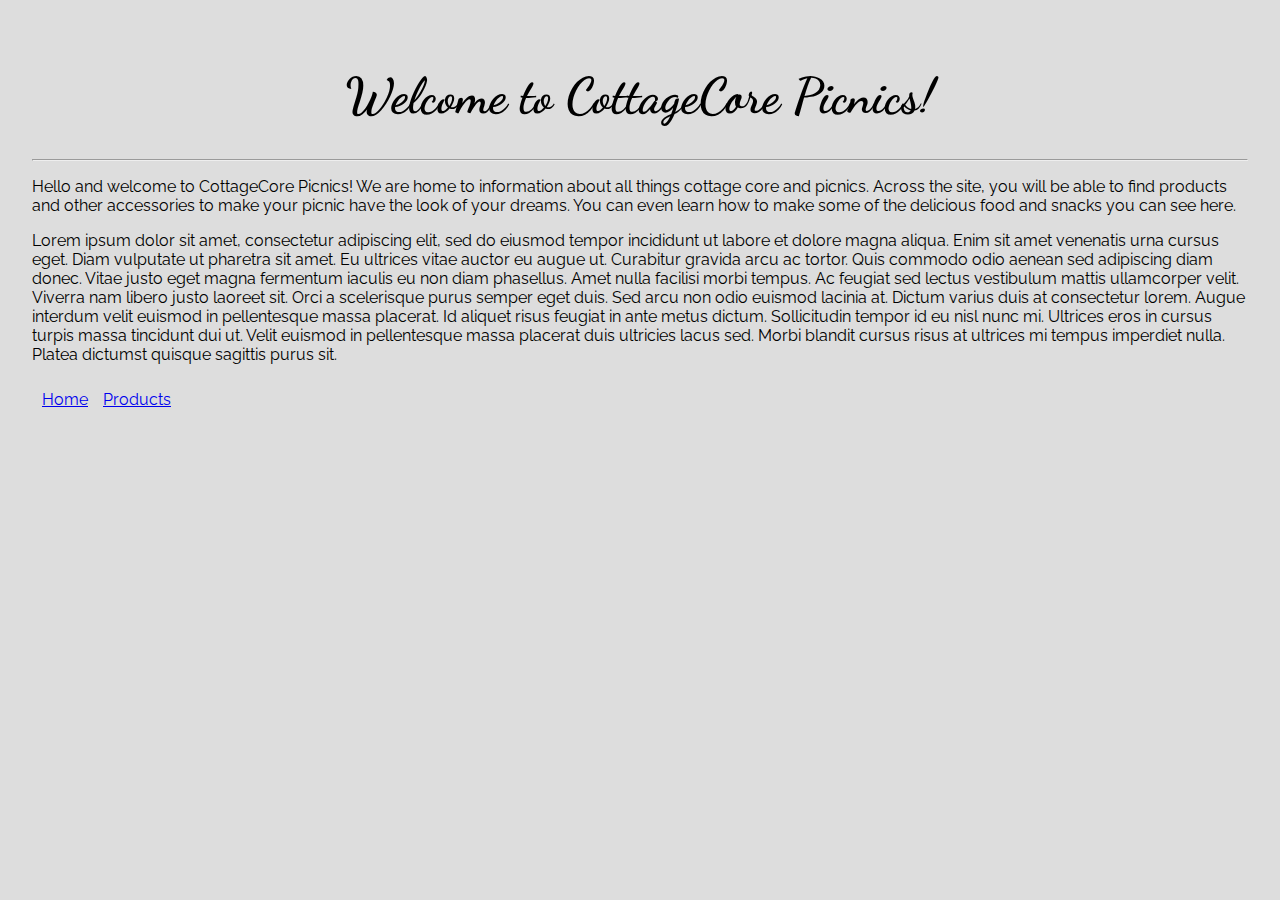
<file: index.html>
<!DOCTYPE html>
<html>
	<head><title>CottageCore Picnics</title><head>
	<link href="https://fonts.googleapis.com/css2?family=Dancing+Script&family=Raleway&display=swap" rel="stylesheet">
	<link rel="stylesheet" href="styles.css">
	
	<body>
		<h1>Welcome to CottageCore Picnics!</h1>
		<hr>
			<nav> 
				<table cellspacing="5" cellpadding="5"> 
				<tr>
				<td><a href="index.html">Home</a></td>
				<td><a href="products.html">Products</a></td>
				</tr>
		<p> Hello and welcome to CottageCore Picnics! We are home to information about all things cottage core and picnics. 
		Across the site, you will be able to find products and other accessories to make your picnic have the look of your dreams. 
		You can even learn how to make some of the delicious food and snacks you can see here. 
		</p>
		
		<p>Lorem ipsum dolor sit amet, consectetur adipiscing elit, sed do eiusmod tempor incididunt ut labore et dolore magna aliqua. Enim sit amet venenatis urna cursus eget. Diam vulputate ut pharetra sit amet. Eu ultrices vitae auctor eu augue ut. Curabitur gravida arcu ac tortor. Quis commodo odio aenean sed adipiscing diam donec. Vitae justo eget magna fermentum iaculis eu non diam phasellus. Amet nulla facilisi morbi tempus. Ac feugiat sed lectus vestibulum mattis ullamcorper velit. Viverra nam libero justo laoreet sit. Orci a scelerisque purus semper eget duis. Sed arcu non odio euismod lacinia at. Dictum varius duis at consectetur lorem. Augue interdum velit euismod in pellentesque massa placerat. Id aliquet risus feugiat in ante metus dictum. Sollicitudin tempor id eu nisl nunc mi. Ultrices eros in cursus turpis massa tincidunt dui ut. Velit euismod in pellentesque massa placerat duis ultricies lacus sed. Morbi blandit cursus risus at ultrices mi tempus imperdiet nulla. Platea dictumst quisque sagittis purus sit.</p>
		
	</body>
</html>
</file>
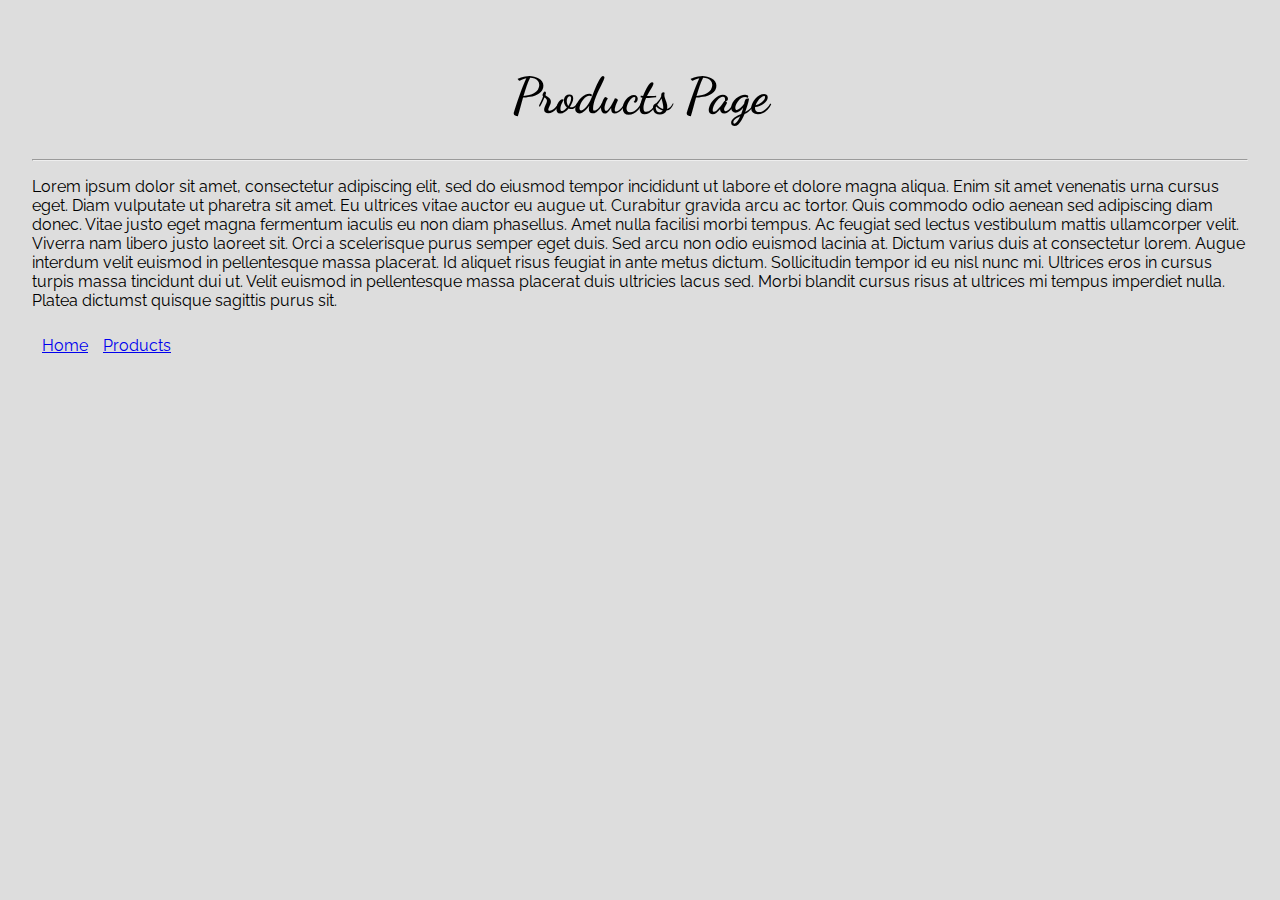
<file: products.html>
<!DOCTYPE html>
<html>
	<head><title>CottageCore Picnics</title><head>
	<link href="https://fonts.googleapis.com/css2?family=Dancing+Script&family=Raleway&display=swap" rel="stylesheet">
	<link rel="stylesheet" href="styles.css">
	<body>
		<h1>Products Page</h1>
		<hr>
		<nav> 
			<table cellspacing="5" cellpadding="5"> 
			<tr>
			<td><a href="index.html">Home</a></td>
			<td><a href="products.html">Products</a></td>
			</tr>
		<p> Lorem ipsum dolor sit amet, consectetur adipiscing elit, sed do eiusmod tempor incididunt ut labore et dolore magna aliqua. Enim sit amet venenatis urna cursus eget. Diam vulputate ut pharetra sit amet. Eu ultrices vitae auctor eu augue ut. Curabitur gravida arcu ac tortor. Quis commodo odio aenean sed adipiscing diam donec. Vitae justo eget magna fermentum iaculis eu non diam phasellus. Amet nulla facilisi morbi tempus. Ac feugiat sed lectus vestibulum mattis ullamcorper velit. Viverra nam libero justo laoreet sit. Orci a scelerisque purus semper eget duis. Sed arcu non odio euismod lacinia at. Dictum varius duis at consectetur lorem. Augue interdum velit euismod in pellentesque massa placerat. Id aliquet risus feugiat in ante metus dictum. Sollicitudin tempor id eu nisl nunc mi. Ultrices eros in cursus turpis massa tincidunt dui ut. Velit euismod in pellentesque massa placerat duis ultricies lacus sed. Morbi blandit cursus risus at ultrices mi tempus imperdiet nulla. Platea dictumst quisque sagittis purus sit.</p>
	</body>
</html>
</file>
<file: styles.css>
html 
body { 
	background: #ddd;
    width: 0 auto;
    margin: 0 auto;
    padding: 2rem;
font-family: 'Raleway', sans-serif;
	color: black;
    }
h1 { 
   font-family: 'Dancing Script', cursive;
   color: black;
   font-size: 50px;
   text-align: center;
 }
</file>
